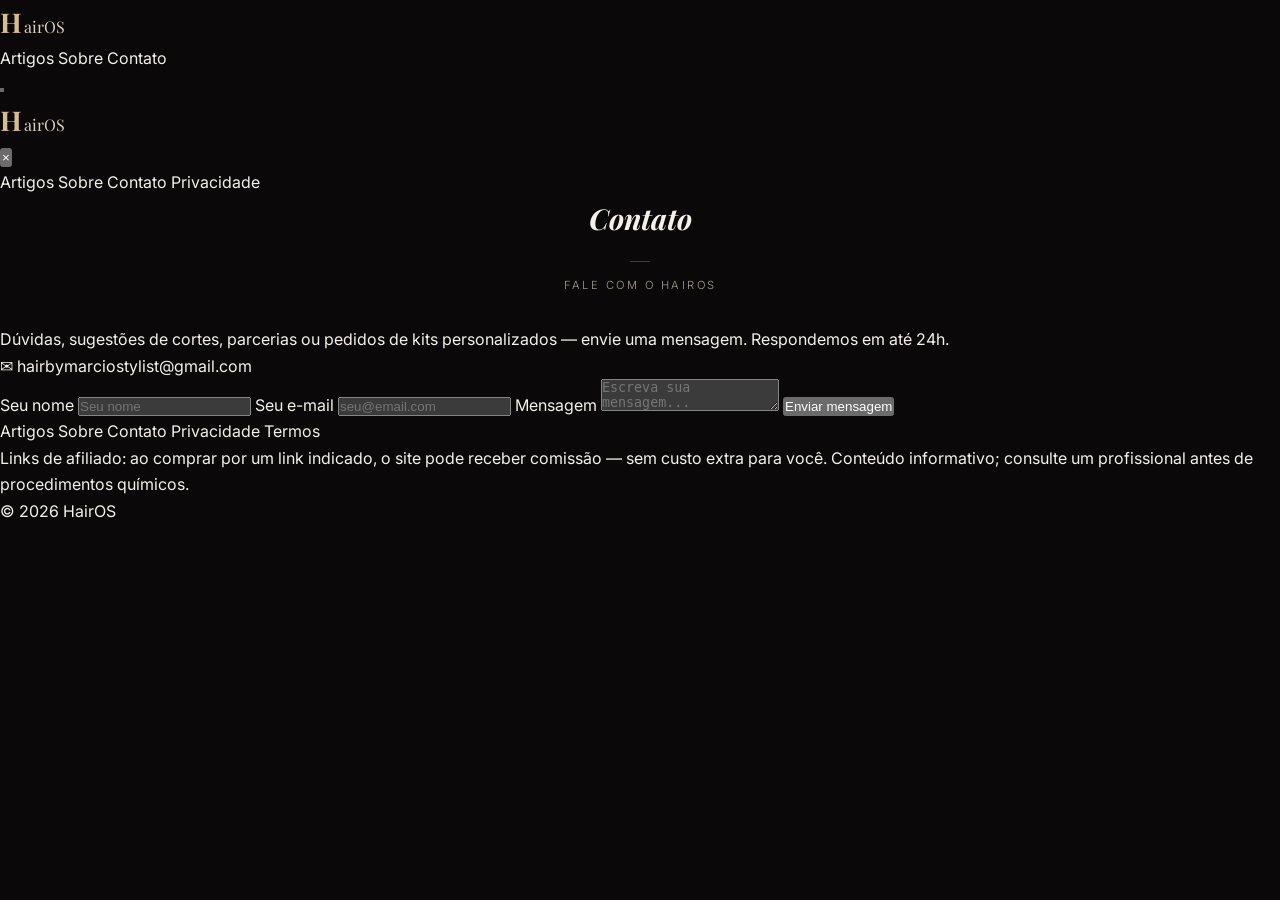
<file: contato.html>
<!DOCTYPE html>
<html lang="pt-BR">
<head>
  <meta charset="UTF-8">
  <meta name="viewport" content="width=device-width, initial-scale=1.0, viewport-fit=cover">
  <meta name="theme-color" content="#0a0808">
  <meta name="color-scheme" content="dark">
  <meta name="format-detection" content="telephone=no">

  <title>Contato — HairOS</title>
  <meta name="description" content="Fale com o HairOS. Dúvidas, sugestões de cortes, parcerias ou pedidos de kits personalizados.">
  <meta name="robots" content="index, follow">
  <link rel="canonical" href="https://hairosvitrine.vercel.app/contato.html">

  <meta name="p:domain_verify" content="dd06cb44ef57a7480eea8850c1535f46"/>

  <link rel="icon" href="data:image/svg+xml,%3Csvg xmlns='http://www.w3.org/2000/svg' viewBox='0 0 100 100'%3E%3Crect width='100' height='100' fill='%230a0808'/%3E%3Ctext x='50' y='72' font-family='Georgia,serif' font-size='72' fill='%23d9bb90' text-anchor='middle'%3EH%3C/text%3E%3C/svg%3E">
  <link rel="preconnect" href="https://fonts.googleapis.com">
  <link rel="preconnect" href="https://fonts.gstatic.com" crossorigin>
  <link href="https://fonts.googleapis.com/css2?family=Playfair+Display:ital,wght@0,400;0,600;0,700;1,400;1,600&family=Inter:wght@300;400;500;600&display=swap" rel="stylesheet">
  <link rel="stylesheet" href="style.css">
</head>
<body>

  <header class="site-header">
    <div class="header-inner">
      <a href="index.html" class="brand" aria-label="HairOS — início">
        <span class="brand-h">H</span><span class="brand-rest">airOS</span>
      </a>
      <nav class="nav-desktop" aria-label="Navegação principal">
        <a href="index.html#artigos">Artigos</a>
        <a href="sobre.html">Sobre</a>
        <a href="contato.html">Contato</a>
      </nav>
      <button class="menu-toggle" aria-label="Abrir menu" aria-expanded="false" aria-controls="drawer">
        <span><span class="bar"></span><span class="bar"></span><span class="bar"></span></span>
      </button>
    </div>
  </header>

  <div class="drawer-overlay" id="drawerOverlay"></div>
  <aside class="drawer" id="drawer" aria-hidden="true" inert>
    <div class="drawer-header">
      <span class="brand"><span class="brand-h">H</span><span class="brand-rest">airOS</span></span>
      <button class="drawer-fechar" id="drawerFechar" aria-label="Fechar menu">&times;</button>
    </div>
    <nav class="drawer-nav">
      <a href="index.html#artigos">Artigos</a>
      <a href="sobre.html">Sobre</a>
      <a href="contato.html">Contato</a>
      <a href="privacidade.html">Privacidade</a>
    </nav>
  </aside>

  <main>
    <section class="page-title">
      <h1>Contato</h1>
      <span class="divider"></span>
      <div class="sub">Fale com o HairOS</div>
    </section>

    <section class="container">
      <div class="legal">
        <p>Dúvidas, sugestões de cortes, parcerias ou pedidos de kits personalizados — envie uma mensagem. Respondemos em até 24h.</p>
        <p class="contato-mail">✉ <span class="gold">hairbymarciostylist@gmail.com</span></p>
      </div>
      
      <form id="contatoForm" class="contato-form" novalidate>
        <label class="sr-only" for="contatoNome">Seu nome</label>
        <input id="contatoNome" class="campo" type="text" placeholder="Seu nome" autocomplete="name">
        <label class="sr-only" for="contatoEmail">Seu e-mail</label>
        <input id="contatoEmail" class="campo" type="email" placeholder="seu@email.com" autocomplete="email">
        <label class="sr-only" for="contatoMensagem">Mensagem</label>
        <textarea id="contatoMensagem" class="campo" placeholder="Escreva sua mensagem..."></textarea>
        <button type="submit" class="btn-enviar">Enviar mensagem</button>
        <p class="contato-status" id="contatoStatus" role="status" aria-live="polite"></p>
      </form>
    </section>
  </main>

  <footer class="site-footer">
    <div class="footer-links">
      <a href="index.html#artigos">Artigos</a>
      <a href="sobre.html">Sobre</a>
      <a href="contato.html">Contato</a>
      <a href="privacidade.html">Privacidade</a>
      <a href="privacidade.html#termos">Termos</a>
    </div>
    <p class="footer-note">
      <span class="gold">Links de afiliado:</span> ao comprar por um link indicado, o site pode receber comissão — sem custo extra para você.
      Conteúdo informativo; consulte um profissional antes de procedimentos químicos.
      <br>© <span id="anoAtual">2026</span> HairOS
    </p>
  </footer>

  <script src="app.js" defer></script>
</body>
</html>
</file>
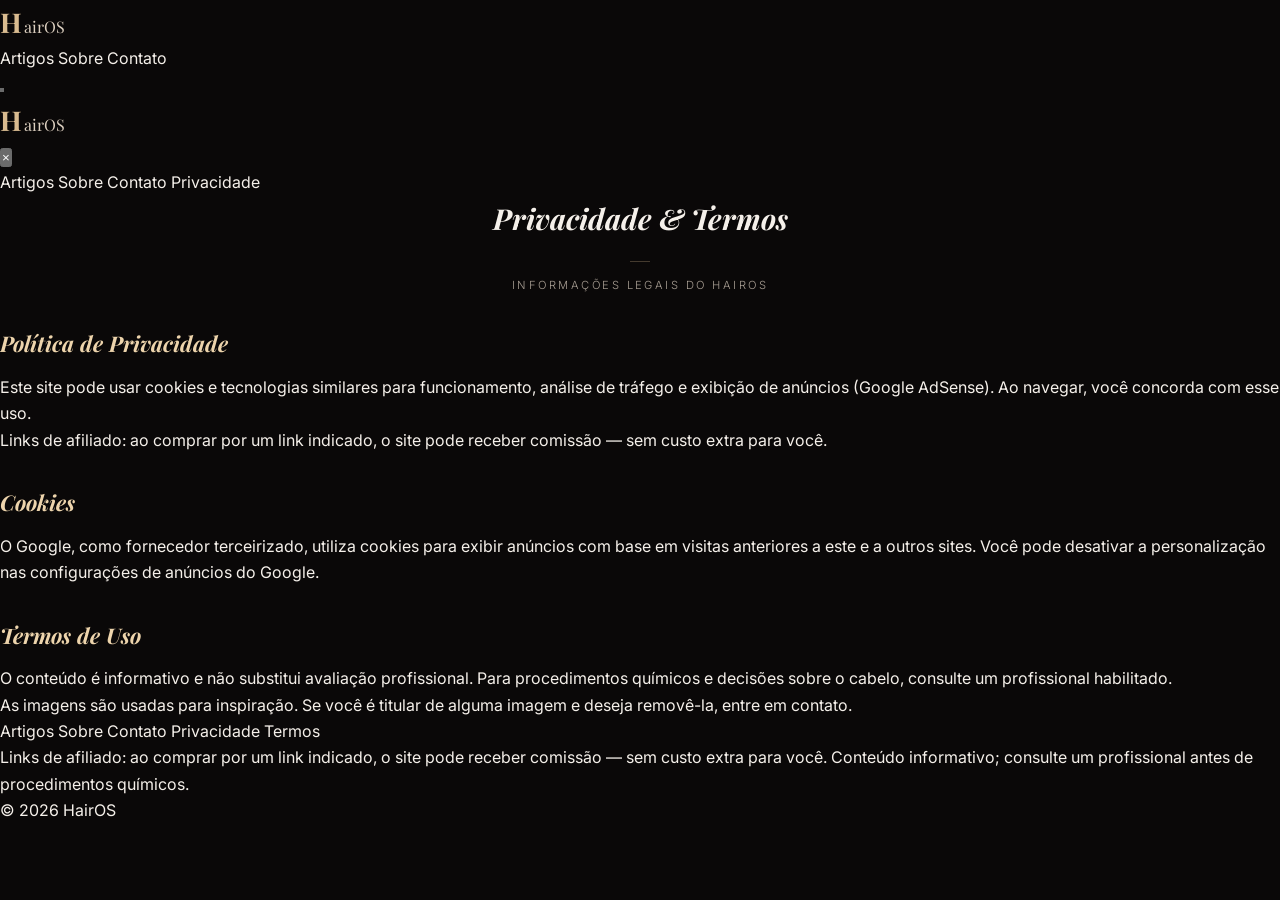
<file: privacidade.html>
<!DOCTYPE html>
<html lang="pt-BR">
<head>
  <meta charset="UTF-8">
  <meta name="viewport" content="width=device-width, initial-scale=1.0, viewport-fit=cover">
  <meta name="theme-color" content="#0a0808">
  <meta name="color-scheme" content="dark">
  <meta name="format-detection" content="telephone=no">

  <title>Privacidade & Termos — HairOS</title>
  <meta name="description" content="Política de privacidade, cookies e termos de uso do HairOS.">
  <meta name="robots" content="index, follow">
  <link rel="canonical" href="https://hairosvitrine.vercel.app/privacidade.html">

  <meta name="p:domain_verify" content="dd06cb44ef57a7480eea8850c1535f46"/>

  <link rel="icon" href="data:image/svg+xml,%3Csvg xmlns='http://www.w3.org/2000/svg' viewBox='0 0 100 100'%3E%3Crect width='100' height='100' fill='%230a0808'/%3E%3Ctext x='50' y='72' font-family='Georgia,serif' font-size='72' fill='%23d9bb90' text-anchor='middle'%3EH%3C/text%3E%3C/svg%3E">
  <link rel="preconnect" href="https://fonts.googleapis.com">
  <link rel="preconnect" href="https://fonts.gstatic.com" crossorigin>
  <link href="https://fonts.googleapis.com/css2?family=Playfair+Display:ital,wght@0,400;0,600;0,700;1,400;1,600&family=Inter:wght@300;400;500;600&display=swap" rel="stylesheet">
  <link rel="stylesheet" href="style.css">
</head>
<body>

  <header class="site-header">
    <div class="header-inner">
      <a href="index.html" class="brand" aria-label="HairOS — início">
        <span class="brand-h">H</span><span class="brand-rest">airOS</span>
      </a>
      <nav class="nav-desktop" aria-label="Navegação principal">
        <a href="index.html#artigos">Artigos</a>
        <a href="sobre.html">Sobre</a>
        <a href="contato.html">Contato</a>
      </nav>
      <button class="menu-toggle" aria-label="Abrir menu" aria-expanded="false" aria-controls="drawer">
        <span><span class="bar"></span><span class="bar"></span><span class="bar"></span></span>
      </button>
    </div>
  </header>

  <div class="drawer-overlay" id="drawerOverlay"></div>
  <aside class="drawer" id="drawer" aria-hidden="true" inert>
    <div class="drawer-header">
      <span class="brand"><span class="brand-h">H</span><span class="brand-rest">airOS</span></span>
      <button class="drawer-fechar" id="drawerFechar" aria-label="Fechar menu">&times;</button>
    </div>
    <nav class="drawer-nav">
      <a href="index.html#artigos">Artigos</a>
      <a href="sobre.html">Sobre</a>
      <a href="contato.html">Contato</a>
      <a href="privacidade.html">Privacidade</a>
    </nav>
  </aside>

  <main>
    <section class="page-title">
      <h1>Privacidade & Termos</h1>
      <span class="divider"></span>
      <div class="sub">Informações legais do HairOS</div>
    </section>

    <section class="container">
      <div class="legal">
        <h2 id="privacidade-politica">Política de Privacidade</h2>
        <p>Este site pode usar cookies e tecnologias similares para funcionamento, análise de tráfego e exibição de anúncios (Google AdSense). Ao navegar, você concorda com esse uso.</p>
        <p>Links de afiliado: ao comprar por um link indicado, o site pode receber comissão — sem custo extra para você.</p>

        <h2 id="cookies">Cookies</h2>
        <p>O Google, como fornecedor terceirizado, utiliza cookies para exibir anúncios com base em visitas anteriores a este e a outros sites. Você pode desativar a personalização nas configurações de anúncios do Google.</p>

        <h2 id="termos">Termos de Uso</h2>
        <p>O conteúdo é informativo e não substitui avaliação profissional. Para procedimentos químicos e decisões sobre o cabelo, consulte um profissional habilitado.</p>
        <p>As imagens são usadas para inspiração. Se você é titular de alguma imagem e deseja removê-la, entre em contato.</p>
      </div>
    </section>
  </main>

  <footer class="site-footer">
    <div class="footer-links">
      <a href="index.html#artigos">Artigos</a>
      <a href="sobre.html">Sobre</a>
      <a href="contato.html">Contato</a>
      <a href="privacidade.html">Privacidade</a>
      <a href="privacidade.html#termos">Termos</a>
    </div>
    <p class="footer-note">
      <span class="gold">Links de afiliado:</span> ao comprar por um link indicado, o site pode receber comissão — sem custo extra para você.
      Conteúdo informativo; consulte um profissional antes de procedimentos químicos.
      <br>© <span id="anoAtual">2026</span> HairOS
    </p>
  </footer>

  <script src="app.js" defer></script>
</body>
</html>
</file>
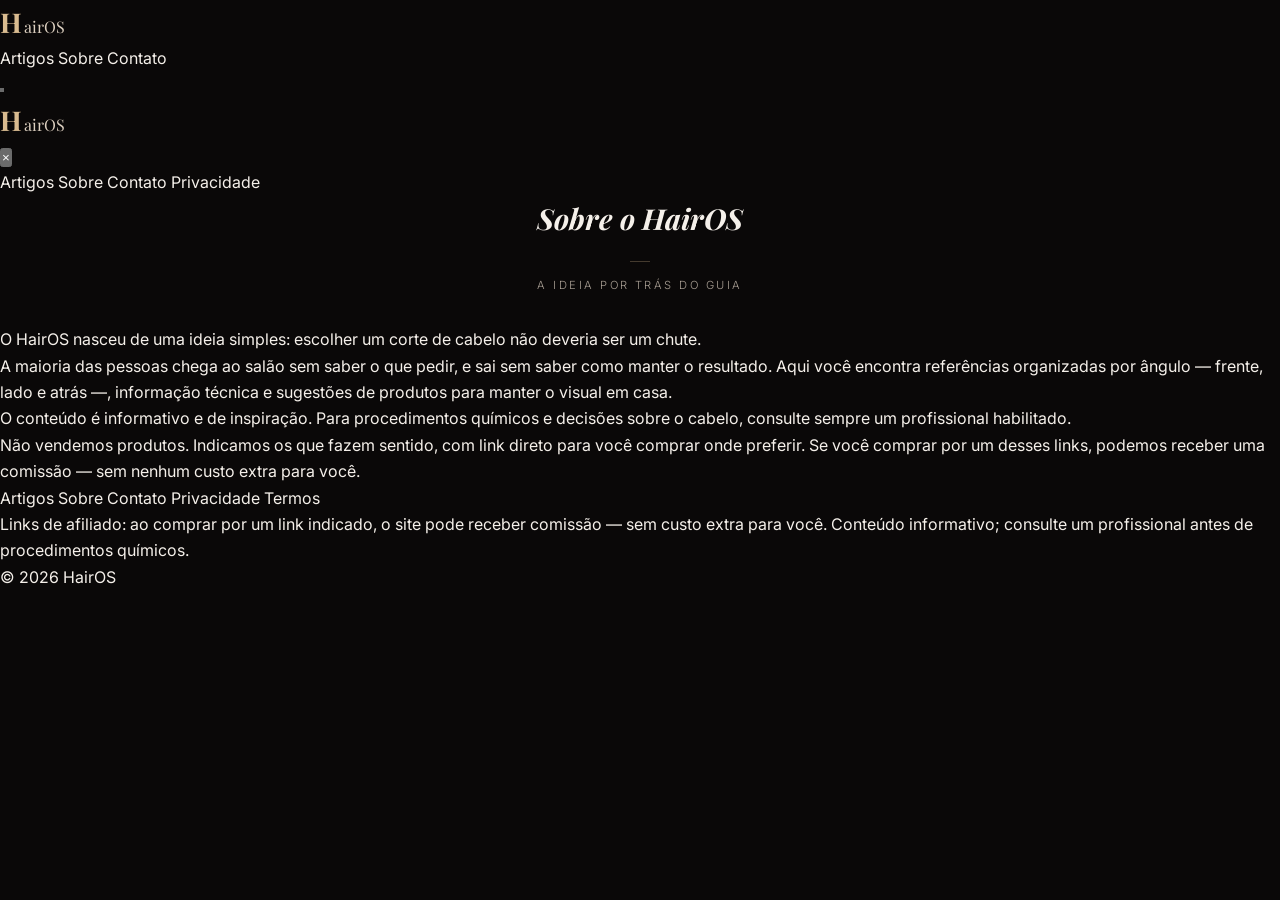
<file: sobre.html>
<!DOCTYPE html>
<html lang="pt-BR">
<head>
  <meta charset="UTF-8">
  <meta name="viewport" content="width=device-width, initial-scale=1.0, viewport-fit=cover">
  <meta name="theme-color" content="#0a0808">
  <meta name="color-scheme" content="dark">
  <meta name="format-detection" content="telephone=no">

  <title>Sobre — HairOS</title>
  <meta name="description" content="Conheça a ideia por trás do HairOS: um guia para você saber exatamente o que pedir no salão e como manter o corte em casa.">
  <meta name="robots" content="index, follow">
  <link rel="canonical" href="https://hairosvitrine.vercel.app/sobre.html">

  <meta name="p:domain_verify" content="dd06cb44ef57a7480eea8850c1535f46"/>

  <link rel="icon" href="data:image/svg+xml,%3Csvg xmlns='http://www.w3.org/2000/svg' viewBox='0 0 100 100'%3E%3Crect width='100' height='100' fill='%230a0808'/%3E%3Ctext x='50' y='72' font-family='Georgia,serif' font-size='72' fill='%23d9bb90' text-anchor='middle'%3EH%3C/text%3E%3C/svg%3E">
  <link rel="preconnect" href="https://fonts.googleapis.com">
  <link rel="preconnect" href="https://fonts.gstatic.com" crossorigin>
  <link href="https://fonts.googleapis.com/css2?family=Playfair+Display:ital,wght@0,400;0,600;0,700;1,400;1,600&family=Inter:wght@300;400;500;600&display=swap" rel="stylesheet">
  <link rel="stylesheet" href="style.css">
</head>
<body>

  <header class="site-header">
    <div class="header-inner">
      <a href="index.html" class="brand" aria-label="HairOS — início">
        <span class="brand-h">H</span><span class="brand-rest">airOS</span>
      </a>
      <nav class="nav-desktop" aria-label="Navegação principal">
        <a href="index.html#artigos">Artigos</a>
        <a href="sobre.html">Sobre</a>
        <a href="contato.html">Contato</a>
      </nav>
      <button class="menu-toggle" aria-label="Abrir menu" aria-expanded="false" aria-controls="drawer">
        <span><span class="bar"></span><span class="bar"></span><span class="bar"></span></span>
      </button>
    </div>
  </header>

  <div class="drawer-overlay" id="drawerOverlay"></div>
  <aside class="drawer" id="drawer" aria-hidden="true" inert>
    <div class="drawer-header">
      <span class="brand"><span class="brand-h">H</span><span class="brand-rest">airOS</span></span>
      <button class="drawer-fechar" id="drawerFechar" aria-label="Fechar menu">&times;</button>
    </div>
    <nav class="drawer-nav">
      <a href="index.html#artigos">Artigos</a>
      <a href="sobre.html">Sobre</a>
      <a href="contato.html">Contato</a>
      <a href="privacidade.html">Privacidade</a>
    </nav>
  </aside>

  <main>
    <section class="page-title">
      <h1>Sobre o HairOS</h1>
      <span class="divider"></span>
      <div class="sub">A ideia por trás do guia</div>
    </section>

    <section class="container">
      <div class="legal">
        <p>O <span class="gold">HairOS</span> nasceu de uma ideia simples: escolher um corte de cabelo não deveria ser um chute.</p>
        <p>A maioria das pessoas chega ao salão sem saber o que pedir, e sai sem saber como manter o resultado. Aqui você encontra <span class="gold">referências organizadas por ângulo</span> — frente, lado e atrás —, informação técnica e sugestões de produtos para manter o visual em casa.</p>
        <p>O conteúdo é informativo e de inspiração. Para procedimentos químicos e decisões sobre o cabelo, <span class="gold">consulte sempre um profissional habilitado</span>.</p>
        <p>Não vendemos produtos. Indicamos os que fazem sentido, com link direto para você comprar onde preferir. Se você comprar por um desses links, podemos receber uma comissão — sem nenhum custo extra para você.</p>
      </div>
    </section>
  </main>

  <footer class="site-footer">
    <div class="footer-links">
      <a href="index.html#artigos">Artigos</a>
      <a href="sobre.html">Sobre</a>
      <a href="contato.html">Contato</a>
      <a href="privacidade.html">Privacidade</a>
      <a href="privacidade.html#termos">Termos</a>
    </div>
    <p class="footer-note">
      <span class="gold">Links de afiliado:</span> ao comprar por um link indicado, o site pode receber comissão — sem custo extra para você.
      Conteúdo informativo; consulte um profissional antes de procedimentos químicos.
      <br>© <span id="anoAtual">2026</span> HairOS
    </p>
  </footer>

  <script src="app.js" defer></script>
</body>
</html>
</file>
<file: style.css>
:root {
  --bg: #0a0808;
  --bg-card: #1a1612;
  --bg-elevated: #221d18;
  --text: #f5f0ea;
  --text-sec: #ddd0c0;
  --text-muted: #a89e93;
  --gold: #d9bb90;
  --gold-light: #edd4ac;
  --border: rgba(217, 187, 144, .10);
  --border-gold: rgba(217, 187, 144, .28);
  --radius: 14px;
  --ease-out: cubic-bezier(.22, 1, .36, 1);
  --tr-ui: background-color .3s var(--ease-out), border-color .3s var(--ease-out), color .3s var(--ease-out), box-shadow .3s var(--ease-out), transform .3s var(--ease-out);
}

* { margin: 0; padding: 0; box-sizing: border-box }
body { background: var(--bg); font-family: 'Inter', sans-serif; color: var(--text); line-height: 1.65; -webkit-font-smoothing: antialiased; }
a { color: inherit; text-decoration: none; }

/* HEADER */
.header-unificado { position: fixed; top: 12px; left: 0; right: 0; margin: 0 auto; width: min(calc(100% - 28px), 560px); background: rgba(26, 22, 18, .66); backdrop-filter: blur(22px); border: 1px solid var(--border-gold); border-radius: 28px; z-index: 900; box-shadow: 0 12px 32px rgba(0, 0, 0, .45); }
.header-top { height: 56px; padding: 0 16px 0 22px; display: flex; align-items: center; justify-content: space-between; }
.brand { display: flex; align-items: baseline; gap: 2px; }
.brand-h { font-family: 'Playfair Display', serif; font-size: 1.7rem; font-weight: 700; color: var(--gold); }
.brand-rest { font-family: 'Playfair Display', serif; font-size: 1rem; color: var(--text-sec); }
.menu-btn { width: 44px; height: 44px; border-radius: 50%; border: 1px solid var(--border-gold); color: var(--gold-light); display: flex; align-items: center; justify-content: center; cursor: pointer; background: transparent; }
.menu-btn .bar { display: block; width: 18px; height: 1.5px; background: currentColor; border-radius: 2px; }
.menu-btn .bar+.bar { margin-top: 4px }

/* CONTEÚDO */
.main-content { max-width: 720px; margin: 0 auto; padding: 0 16px; }
.page-title { text-align: center; margin-bottom: 32px; }
.page-title h1 { font-family: 'Playfair Display', serif; font-style: italic; font-size: 1.8rem; }
.page-title .divider { display: block; width: 20px; height: 1px; margin: 18px auto 14px; background: var(--border-gold); }
.page-title .sub { font-size: .7rem; letter-spacing: .22em; text-transform: uppercase; color: var(--text-muted); font-weight: 300; }
.page-title .sub .highlight { color: var(--gold); }
.bloco { margin-bottom: 48px; }
h2 { font-family: 'Playfair Display', serif; font-style: italic; font-size: 1.35rem; color: var(--gold-light); margin: 32px 0 12px; }

/* PRODUTOS SUGERIDOS (AQUI ESTÁ A CORREÇÃO DO CARD) */
.produtos-sugeridos { padding: 24px; background: var(--bg-card); border: 1px solid var(--border-gold); border-radius: var(--radius); }
.produtos-sugeridos h3 { font-family: 'Playfair Display', serif; font-style: italic; font-size: 1.15rem; color: var(--gold); margin-bottom: 14px; }

.produto-item { display: flex; align-items: center; padding: 20px 0; border-bottom: 1px solid var(--border); gap: 16px; width: 100%; }
.produto-item:last-child { border-bottom: none; }

.produto-item img { width: 64px; height: 64px; object-fit: contain; flex-shrink: 0; border-radius: 8px; background: var(--bg-elevated); }

.produto-item .prod-info { display: flex; flex-direction: column; flex: 1; min-width: 0; }
.produto-item .prod-nome { font-family: 'Playfair Display', serif; font-style: italic; font-size: 1.2rem; font-weight: 600; color: var(--gold-light); line-height: 1.2; }
.produto-item .prod-sub { font-family: 'Inter', sans-serif; font-size: 0.85rem; color: var(--text-muted); margin-top: 4px; }

.produto-item .prod-cta { font-family: 'Inter', sans-serif; font-size: 0.75rem; text-transform: uppercase; letter-spacing: 0.1em; color: var(--gold); font-weight: 700; white-space: nowrap; flex-shrink: 0; margin-left: auto; }

.aviso-afiliado { text-align: center; font-size: .78rem; color: var(--text-muted); padding: 14px; border: 1px solid var(--border-gold); border-radius: var(--radius); }
.aviso-afiliado .gold { color: var(--gold); }

/* ERRO DE IMAGEM */
.img-erro { background: var(--bg-elevated) !important; display: flex !important; align-items: center; justify-content: center; }
.img-erro::after { content: attr(data-nome); color: var(--gold); font-size: 10px; text-align: center; }
</file>
